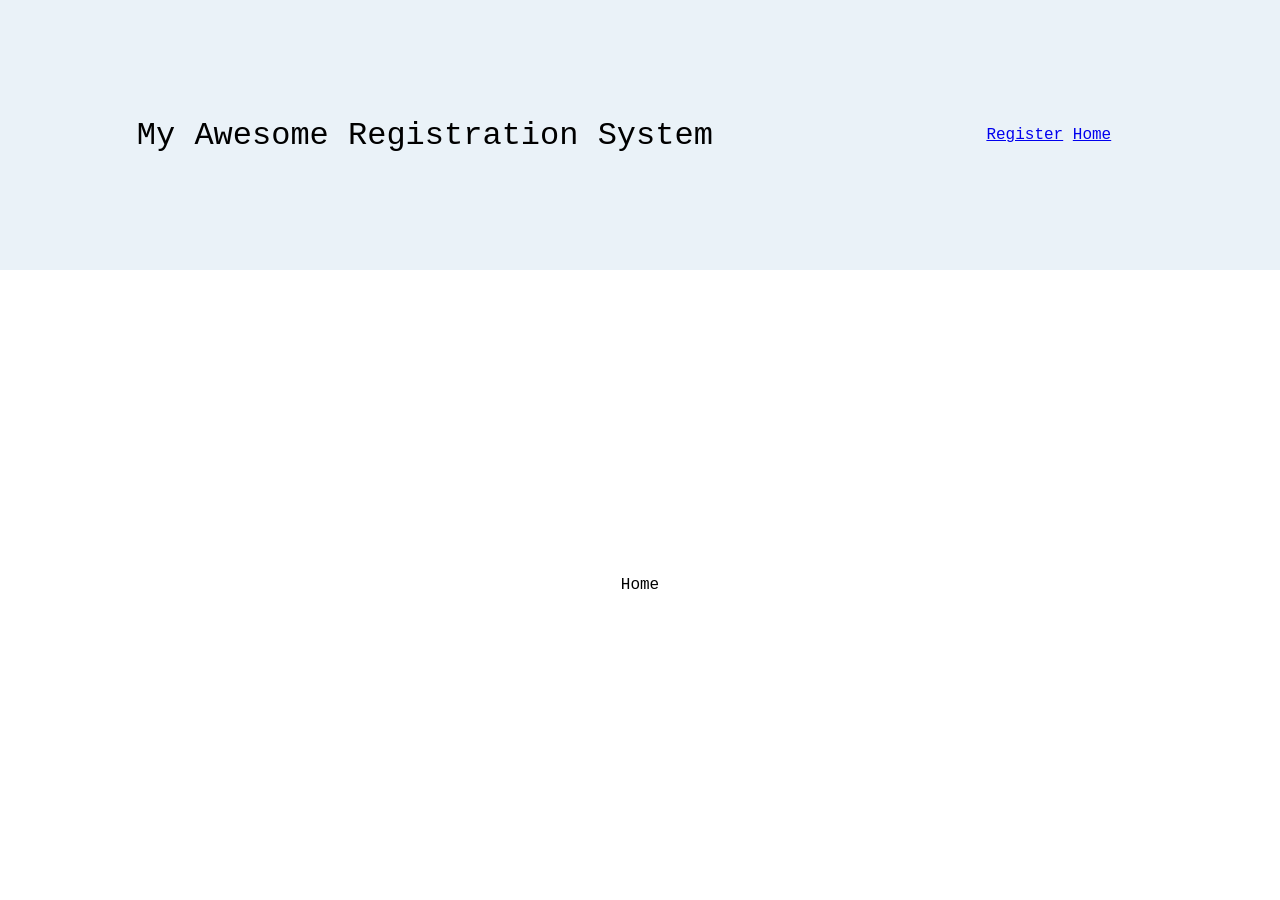
<file: index.html>
<!DOCTYPE html>
<html lang="en">
<head>
    <meta charset="UTF-8">
    <meta http-equiv="X-UA-Compatible" content="IE=edge">
    <meta name="viewport" content="width=device-width, initial-scale=1.0">
    <link rel="stylesheet" href="mystyle.css">
    <title>Registration</title>
</head>
<body>

    <header class="site-init">
        <h1>My Awesome Registration System</h1>
        <nav>
            <a href="register.html">Register</a>
            <a href="users.html">Home</a>
        </nav>
    </header>


    <main>

        <label>Home</label>
        <div>
        </div>
    </main>
    
</body>
</html>
</file>
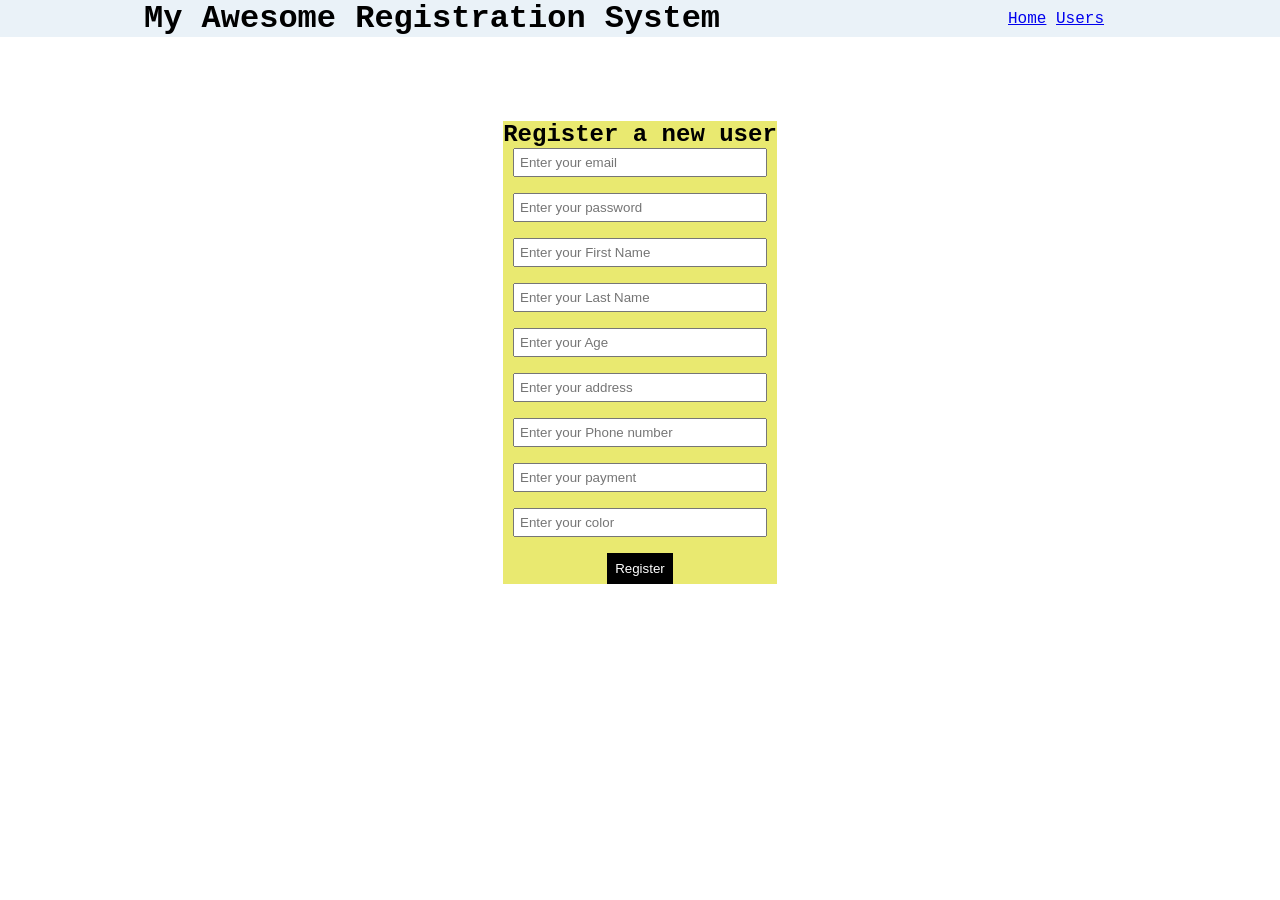
<file: register.html>
<!DOCTYPE html>
<html lang="en">
<head>
    <meta charset="UTF-8">
    <meta http-equiv="X-UA-Compatible" content="IE=edge">
    <meta name="viewport" content="width=device-width, initial-scale=1.0">
    <link rel="stylesheet" href="mystyle.css">
    <title>Registration</title>
</head>
<body>

    <header class="site-register">
        <h1>My Awesome Registration System</h1>
        <nav>
            <a href="index.html">Home</a>
            <a href="users.html">Users</a>
        </nav>
    </header>

    <main>
        <!--email, password, first name, last name, age, address, phone number, payment, color-->
        <div class="form-container">
            <h2>Register a new user</h2>
            <input type="email" id="txtEmail" placeholder="Enter your email">
            <input type="password" id="txtPassword" placeholder="Enter your password">
            <input type="text" id="txtFirstName" placeholder="Enter your First Name">
            <input type="text" id="txtLastName" placeholder="Enter your Last Name">
            <input type="number" id="txtAge" placeholder="Enter your Age">
            <input type="text" id="txtAddress" placeholder="Enter your address">
            <input type="text" id="txtPhoneNumber" placeholder="Enter your Phone number">
            <input type="number" id="txtPayment" placeholder="Enter your payment">
            <input type="text" id="txtColor" placeholder="Enter your color">

            <button id="btbRegister">Register</button>
        </div>
    </main>
    <script src="https://code.jquery.com/jquery-3.6.0.min.js"></script>
    <script src="scripts/stroreManager.js"></script>
    <script src="scripts/app.js"></script>
    
</body>
</html>
</file>
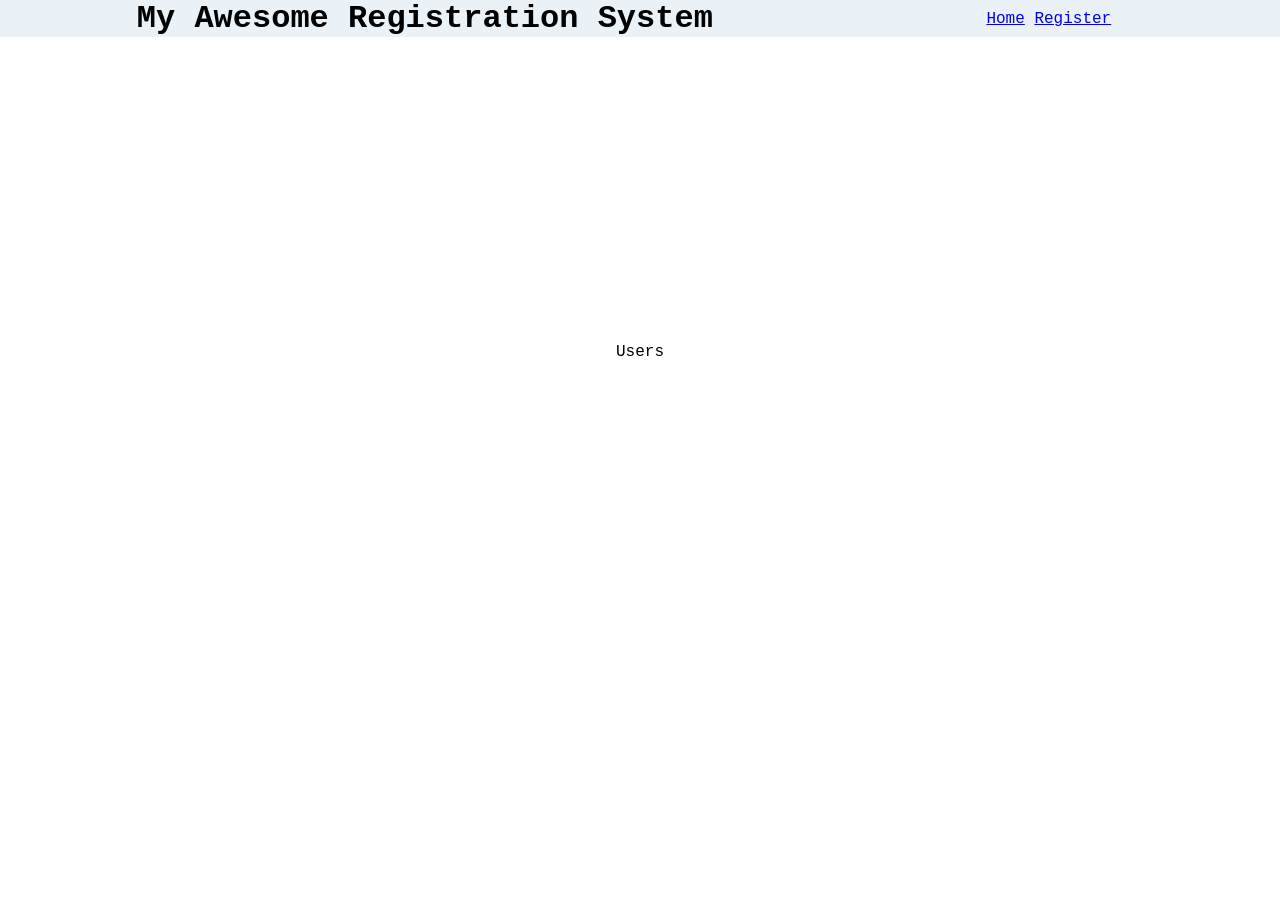
<file: users.html>
<!DOCTYPE html>
<html lang="en">
<head>
    <meta charset="UTF-8">
    <meta http-equiv="X-UA-Compatible" content="IE=edge">
    <meta name="viewport" content="width=device-width, initial-scale=1.0">
    <link rel="stylesheet" href="mystyle.css">
    <title>Registration</title>
</head>
<body>

    <header class="site-register">
        <h1>My Awesome Registration System</h1>
        <nav>
            <a href="index.html">Home</a>
            <a href="register.html">Register</a>
        </nav>
    </header>


    <main>

        <div>
            <label>Users</label>
        </div>
    </main>
    
</body>
</html>
</file>
<file: mystyle.css>
*{
    margin: 0;
    padding: 0;
}

body{
    font-family: 'Courier New', Courier, monospace;

}


.site-init{
    display: flex;
    justify-content: space-around;
    align-items: center;
    height: 30vh;
    background-color: rgba(224, 235, 245, 0.664);
    color: black;
}

.site-init h1{
    font-weight: 300;
}

nav{
    color: black;
    text-decoration: none;
    margin-right: 2rem;

}

main{
    display: flex;
    flex-direction: column;
    justify-content: center;
    align-items: center;
    height: 70vh;
}

main .login-container{
    display: flex;
    flex-direction: column;
    justify-content: center;
    background-color: rgb(185, 185, 53);
    height: 15rem;
    width: 20rem;
    padding: 1rem;
    margin: 1rem;
}


input{
    width: 15rem;
    padding: 5px;
    margin-bottom: 1rem;
}


button{
    padding: 0.5rem;
    background-color: black;
    border: none;
    color: white;
}


/*This is for the register page*/

.site-register{
    display: flex;
    justify-content: space-around;
    align-items: center;
    height:auto;
    background-color: rgba(224, 235, 245, 0.664);
    color: black;
}

.form-container{
    display: flex;
    column-gap: auto;
    align-items: center;
    flex-direction: column;
    justify-content: center;
    background-color: rgb(233, 233, 112);
    height: auto;
    width: auto;
}



.input-error{
    border: 1px solid red;
}
</file>
